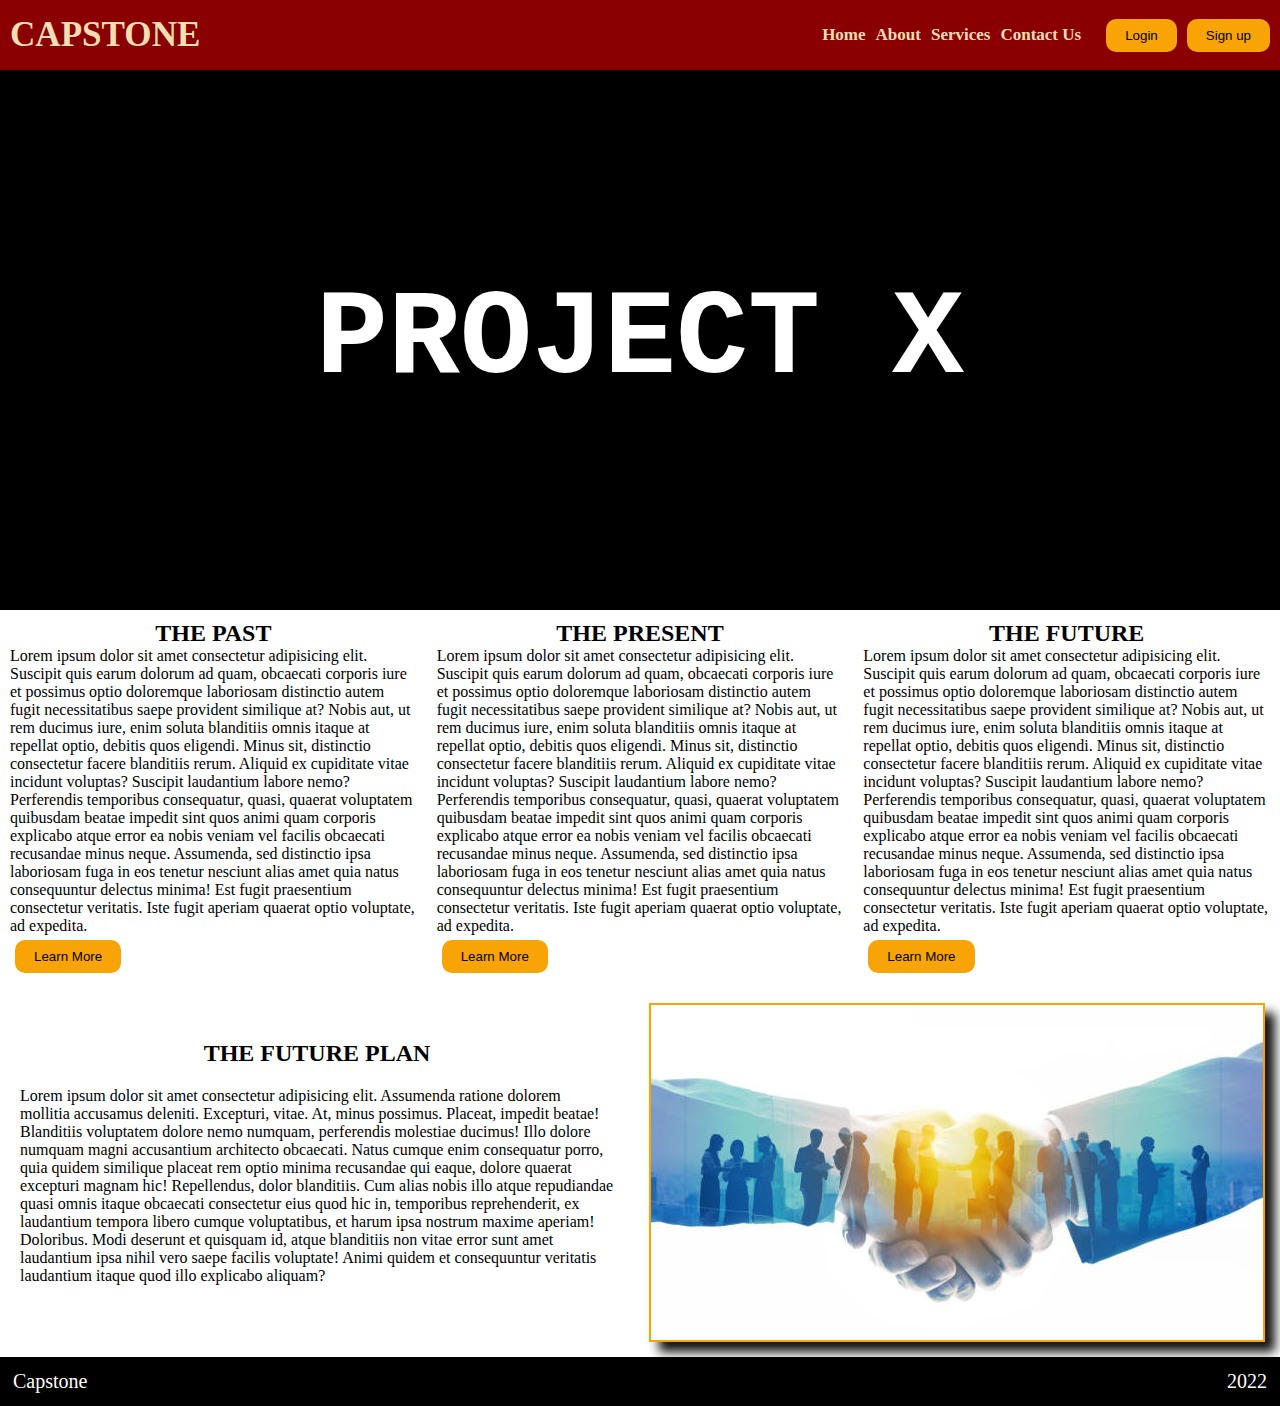
<file: index.html>
<!DOCTYPE html>
<html lang="en">
  <head>
    <meta charset="UTF-8" />
    <meta http-equiv="X-UA-Compatible" content="IE=edge" />
    <meta name="viewport" content="width=device-width, initial-scale=1.0" />
    <!-- Title -->
    <title>Life Of a Programmer</title>

    <!-- Css -->
    <link rel="stylesheet" href="style.css" />
  </head>
  <body>
    <!-- NavBar -->
    <nav class="navbar">
      <header class="logo">
        <a href="/index.html">
          <h3 class="logo__name">CAPSTONE</h3>
        </a>
      </header>

      <div>
        <ul class="nav__links">
          <a href=""><li>Home</li></a>
          <a href=""><li>About</li></a>
          <a href=""><li>Services</li></a>
          <a href=""><li>Contact Us</li></a>
        </ul>

        <button class="nav__button">Login</button>
        <button class="nav__button">Sign up</button>
      </div>
    </nav>

    <!-- Main -->
    <main>
      <!-- Hero -->
      <div class="hero">
        <h1>PROJECT X</h1>
      </div>

      <div class="sections">
      <section>
        <h2>THE PAST</h2>
        <p>
          Lorem ipsum dolor sit amet consectetur adipisicing elit. Suscipit quis
          earum dolorum ad quam, obcaecati corporis iure et possimus optio
          doloremque laboriosam distinctio autem fugit necessitatibus saepe
          provident similique at? Nobis aut, ut rem ducimus iure, enim soluta
          blanditiis omnis itaque at repellat optio, debitis quos eligendi.
          Minus sit, distinctio consectetur facere blanditiis rerum. Aliquid ex
          cupiditate vitae incidunt voluptas? Suscipit laudantium labore nemo?
          Perferendis temporibus consequatur, quasi, quaerat voluptatem
          quibusdam beatae impedit sint quos animi quam corporis explicabo atque
          error ea nobis veniam vel facilis obcaecati recusandae minus neque.
          Assumenda, sed distinctio ipsa laboriosam fuga in eos tenetur nesciunt
          alias amet quia natus consequuntur delectus minima! Est fugit
          praesentium consectetur veritatis. Iste fugit aperiam quaerat optio
          voluptate, ad expedita.
        </p>
        <button class="nav__button">Learn More</button>
      </section>

      <section>
        <h2>THE PRESENT</h2>
        <p>
          Lorem ipsum dolor sit amet consectetur adipisicing elit. Suscipit quis
          earum dolorum ad quam, obcaecati corporis iure et possimus optio
          doloremque laboriosam distinctio autem fugit necessitatibus saepe
          provident similique at? Nobis aut, ut rem ducimus iure, enim soluta
          blanditiis omnis itaque at repellat optio, debitis quos eligendi.
          Minus sit, distinctio consectetur facere blanditiis rerum. Aliquid ex
          cupiditate vitae incidunt voluptas? Suscipit laudantium labore nemo?
          Perferendis temporibus consequatur, quasi, quaerat voluptatem
          quibusdam beatae impedit sint quos animi quam corporis explicabo atque
          error ea nobis veniam vel facilis obcaecati recusandae minus neque.
          Assumenda, sed distinctio ipsa laboriosam fuga in eos tenetur nesciunt
          alias amet quia natus consequuntur delectus minima! Est fugit
          praesentium consectetur veritatis. Iste fugit aperiam quaerat optio
          voluptate, ad expedita.
        </p>
        <button class="nav__button">Learn More</button>
      </section>

      <section>
        <h2>THE FUTURE</h2>
        <p>
          Lorem ipsum dolor sit amet consectetur adipisicing elit. Suscipit quis
          earum dolorum ad quam, obcaecati corporis iure et possimus optio
          doloremque laboriosam distinctio autem fugit necessitatibus saepe
          provident similique at? Nobis aut, ut rem ducimus iure, enim soluta
          blanditiis omnis itaque at repellat optio, debitis quos eligendi.
          Minus sit, distinctio consectetur facere blanditiis rerum. Aliquid ex
          cupiditate vitae incidunt voluptas? Suscipit laudantium labore nemo?
          Perferendis temporibus consequatur, quasi, quaerat voluptatem
          quibusdam beatae impedit sint quos animi quam corporis explicabo atque
          error ea nobis veniam vel facilis obcaecati recusandae minus neque.
          Assumenda, sed distinctio ipsa laboriosam fuga in eos tenetur nesciunt
          alias amet quia natus consequuntur delectus minima! Est fugit
          praesentium consectetur veritatis. Iste fugit aperiam quaerat optio
          voluptate, ad expedita.
        </p>
        <button class="nav__button">Learn More</button>
      </section>     
    </div>

    <div class="plan">
        <div>
            <h2> THE FUTURE PLAN</h2>
            <P class="proposal">Lorem ipsum dolor sit amet consectetur adipisicing elit. Assumenda ratione dolorem mollitia accusamus deleniti. Excepturi, vitae. At, minus possimus. Placeat, impedit beatae! Blanditiis voluptatem dolore nemo numquam, perferendis molestiae ducimus!
            Illo dolore numquam magni accusantium architecto obcaecati. Natus cumque enim consequatur porro, quia quidem similique placeat rem optio minima recusandae qui eaque, dolore quaerat excepturi magnam hic! Repellendus, dolor blanditiis.
            Cum alias nobis illo atque repudiandae quasi omnis itaque obcaecati consectetur eius quod hic in, temporibus reprehenderit, ex laudantium tempora libero cumque voluptatibus, et harum ipsa nostrum maxime aperiam! Doloribus.
            Modi deserunt et quisquam id, atque blanditiis non vitae error sunt amet laudantium ipsa nihil vero saepe facilis voluptate! Animi quidem et consequuntur veritatis laudantium itaque quod illo explicabo aliquam?</P>
        </div>
          <img src="./capstone.webp" alt="" class="img"/>
    </div>

    </main>

    <footer>
        <div> Capstone</div>
        <div> 2022</div>
    </footer>
  </body>
</html>
</file>
<file: style.css>
* {
  margin: 0;
  padding: 0;
  box-sizing: border-box;
}

.navbar {
  display: flex;
  justify-content: space-between;
  align-items: center;
  background-color: #8A0000;
}

.navbar > div{
    display: flex;
    justify-content: center;
    align-items: center;
    margin: 5px;
}

.logo > a{
    font-size: 30px;
    color: wheat;
    /* margin: 5px; */
    text-decoration: none;
}


.logo__name{
    margin: 0 10px;
}

ul{
    display: flex;
}

.nav__links{
    margin: 15px;
}

.nav__links > a{
    list-style: none;
    margin: 5px;
    cursor: pointer;
    text-decoration: none;
    font-size: 17px;
    color: wheat;
    font-weight: bold;
}
.nav__links > a:hover{
    color: rgb(248, 163, 6);
}

.nav__button{
    margin: 5px;
    padding: 9px 19px;
    cursor: pointer;
    background-color: rgb(248, 163, 6);
    border-radius: 10px;
    border: 0;
}

.nav__button:hover{
    background-color: black;
    color: rgb(248, 163, 6);
}

.hero{
    display: flex;
    align-items: center;
    justify-content: center;
    background-color: black;
    height: 60vh;
    color: white;
}

h1{
    font-size: 120px;
    font-family: 'Courier New', Courier, monospace;
}

h2{
    text-align: center;
}

.sections{
    display: flex;
    margin: 10px;
    gap: 20px;
}

p{
    text-justify: auto;
}

.plan{
    display: flex;
    justify-content: space-between;
    align-items: center;
}

.proposal{
    padding: 20px;
}

.img{
    border: 2px rgb(248, 163, 6)solid;
    border-radius: 2opx;
    box-shadow: 10px 10px 10px rgb(20, 20, 19);
    margin: 15px;
}

footer{
    background-color: black;
    color: white;
    display: flex;
    justify-content: space-between;
    align-items: center;
    padding: 13px;
    font-size: 20px;
    font-family:cursive ;
}
</file>
